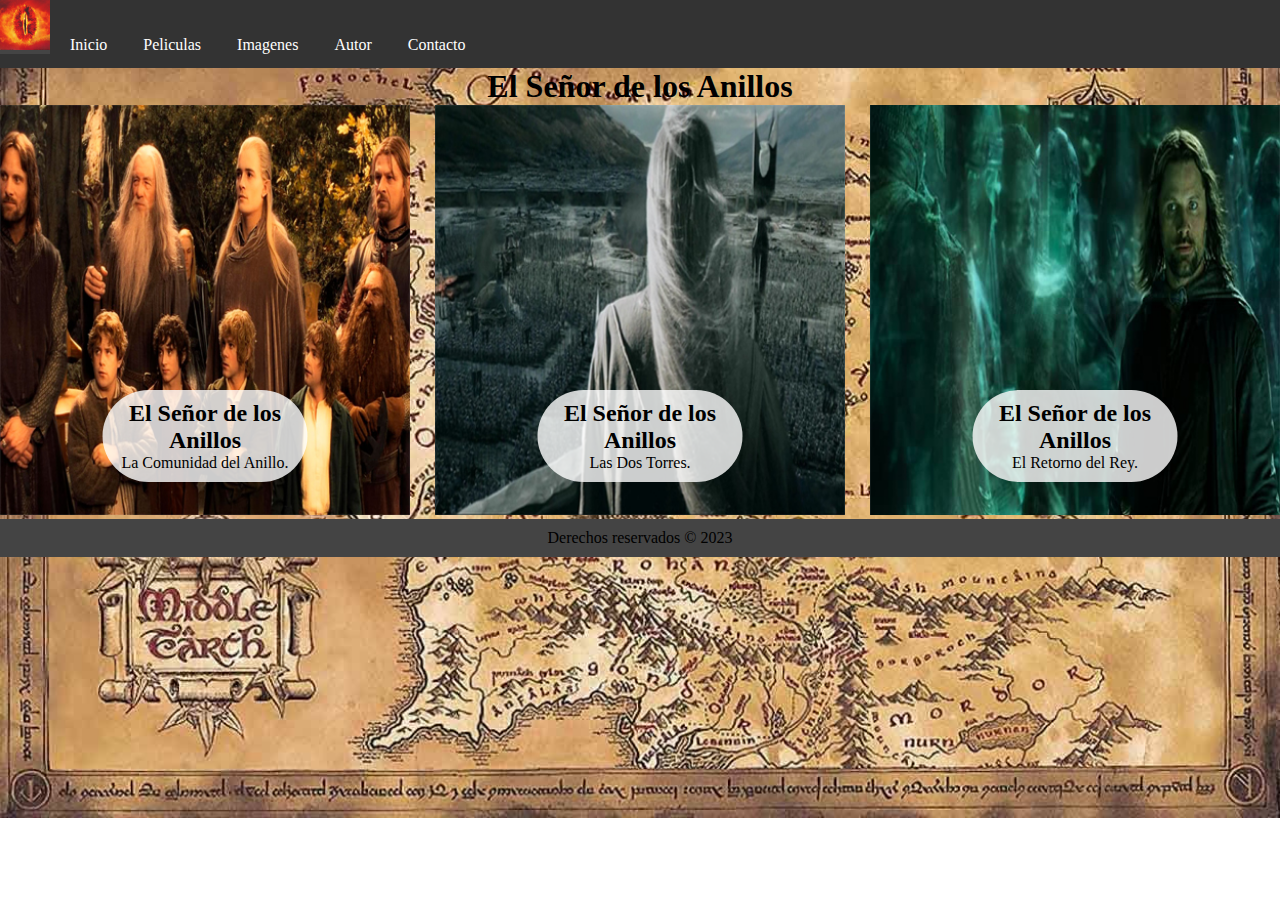
<file: index.html>
<!DOCTYPE html>
<html lang="en">

<head>
    <meta charset="UTF-8">
    <meta http-equiv="X-UA-Compatible" content="IE=edge">
    <meta name="viewport" content="width=device-width, initial-scale=1.0">
    <link rel="stylesheet" href="estilo.css">
    <title>El Señor de los Anillos ☼</title>
</head>

<body>
  <header>
    
    <nav>
        <ul>
            <li><img src="img/OjoZauron.jpg" width="50" height="50" alt="Logo de mi sitio web"></li>
            <li><a href="#">Inicio</a></li>
            <li><a href="#">Peliculas</a>
            	<ul>
					<li><a href="#">La Comunidad del Anillo</a></li>
					<li><a href="#">Las Dos Torres</a></li>
					<li><a href="#">El Retorno del Rey</a></li>
				</ul>
            </li>
            <li><a href="#">Imagenes</a>
                
            </li>
            <li><a href="#">Autor</a>
                <ul>
                    <li><a href="https://es.wikipedia.org/wiki/J._R._R._Tolkien" target="_blank">Biografia</a></li>
                </ul>
            </li>
            <li><a href="paginas/contacto.html">Contacto</a></li>
        </ul>
    </nav>
  </header>
    <h1>El Señor de los Anillos</h1>



    <div class="center contenedor-imagenes">
        <div class="contenedor">
            <a href="https://www.youtube.com/watch?v=iFOucwxKRFE" target="_blank"><img src="img/comunidad del anillo.jpg" alt="uno"></a>
            <div class="superpuesto">
                <h2>El Señor de los Anillos</h2>
                <p>La Comunidad del Anillo.</p>
              </div>
        </div>
        <div class="contenedor">
            <a href="https://www.youtube.com/watch?v=f9W1l7E5bHg" target="_blank"><img src="img/el-senor-de-los-anillos-las-dos-torres.jpg" alt="dos"></a>
            <div class="superpuesto">
                <h2>El Señor de los Anillos</h2>
                <p>Las Dos Torres.</p>
              </div>
        </div>
        <div class="contenedor">
            <a href="https://www.youtube.com/watch?v=h-9RYiqyqjk" target="_blank"><img src="img/elretorno.jpg" alt="tres"></a>
            <div class="superpuesto">
                <h2>El Señor de los Anillos</h2>
                <p>El Retorno del Rey.</p>
              </div>
        </div>    
    </div>



 

  











    <footer>
		<p>Derechos reservados &copy; 2023</p>
	</footer>
</body>

</html>
</file>
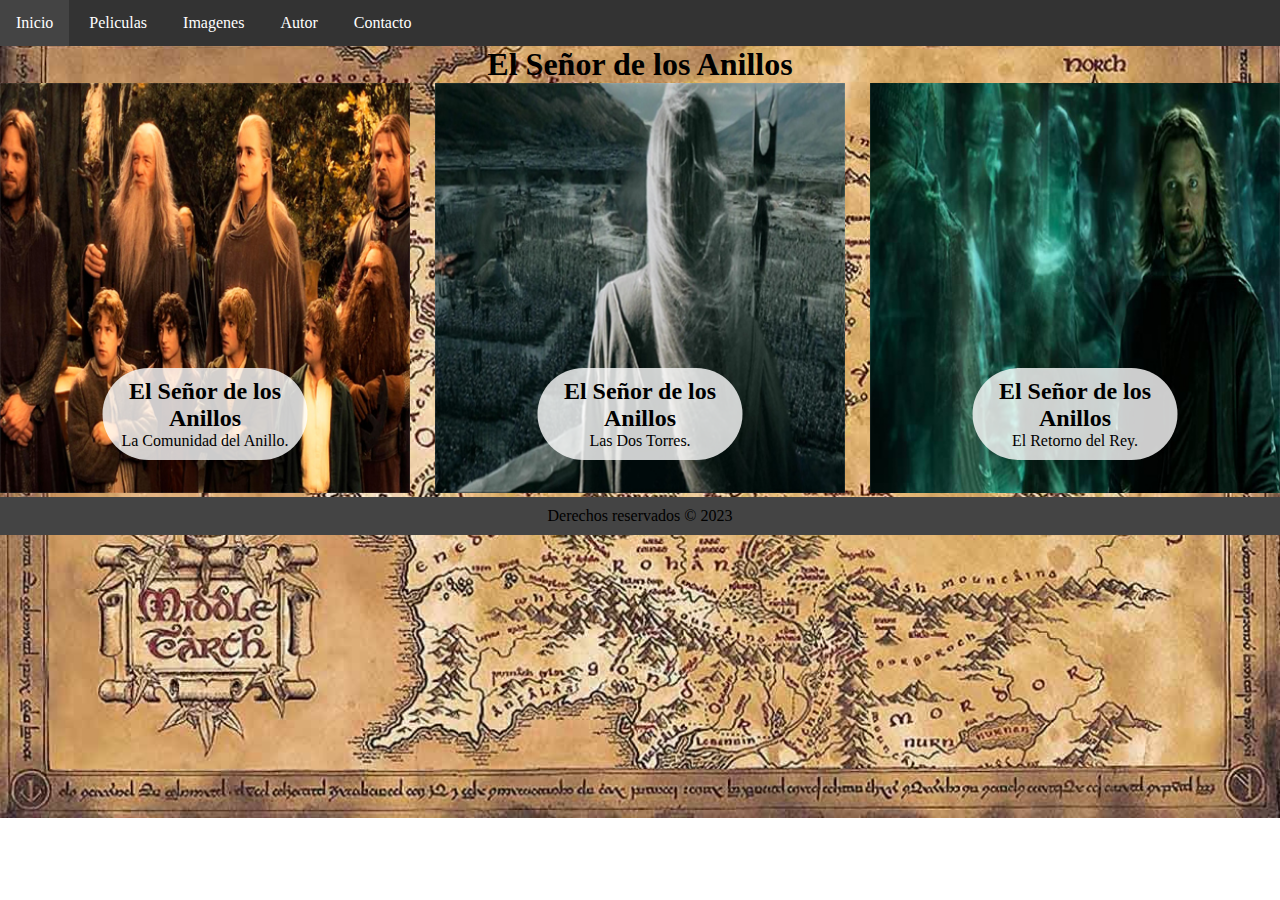
<file: hola.html>
<!DOCTYPE html>
<html lang="en">

<head>
    <meta charset="UTF-8">
    <meta http-equiv="X-UA-Compatible" content="IE=edge">
    <meta name="viewport" content="width=device-width, initial-scale=1.0">
    <link rel="stylesheet" href="estilo.css">
    <title>El Señor de los Anillos ☼</title>
</head>

<body>
    <nav>
        <ul>
            <li><a href="#">Inicio</a></li>
            <li><a href="#">Peliculas</a>
            	<ul>
					<li><a href="#">La Comunidad del Anillo</a></li>
					<li><a href="#">Las Dos Torres</a></li>
					<li><a href="#">El Retorno del Rey</a></li>
				</ul>
            </li>
            <li><a href="#">Imagenes</a>
                
            </li>
            <li><a href="#">Autor</a>
                <ul>
                    <li><a href="https://es.wikipedia.org/wiki/J._R._R._Tolkien" target="_blank">Biografia</a></li>
                </ul>
            </li>
            <li><a href="paginas/contacto.html">Contacto</a></li>
        </ul>
    </nav>
    <h1>El Señor de los Anillos</h1>



    <div class="center contenedor-imagenes">
        <div class="contenedor">
            <a href="https://www.youtube.com/watch?v=iFOucwxKRFE" target="_blank"><img src="img/comunidad del anillo.jpg" alt="uno"></a>
            <div class="superpuesto">
                <h2>El Señor de los Anillos</h2>
                <p>La Comunidad del Anillo.</p>
              </div>
        </div>
        <div class="contenedor">
            <a href="https://www.youtube.com/watch?v=f9W1l7E5bHg" target="_blank"><img src="img/el-senor-de-los-anillos-las-dos-torres.jpg" alt="dos"></a>
            <div class="superpuesto">
                <h2>El Señor de los Anillos</h2>
                <p>Las Dos Torres.</p>
              </div>
        </div>
        <div class="contenedor">
            <a href="https://www.youtube.com/watch?v=h-9RYiqyqjk" target="_blank"><img src="img/elretorno.jpg" alt="tres"></a>
            <div class="superpuesto">
                <h2>El Señor de los Anillos</h2>
                <p>El Retorno del Rey.</p>
              </div>
        </div>    
    </div>



 

  











    <footer>
		<p>Derechos reservados &copy; 2023</p>
	</footer>
</body>

</html>
</file>
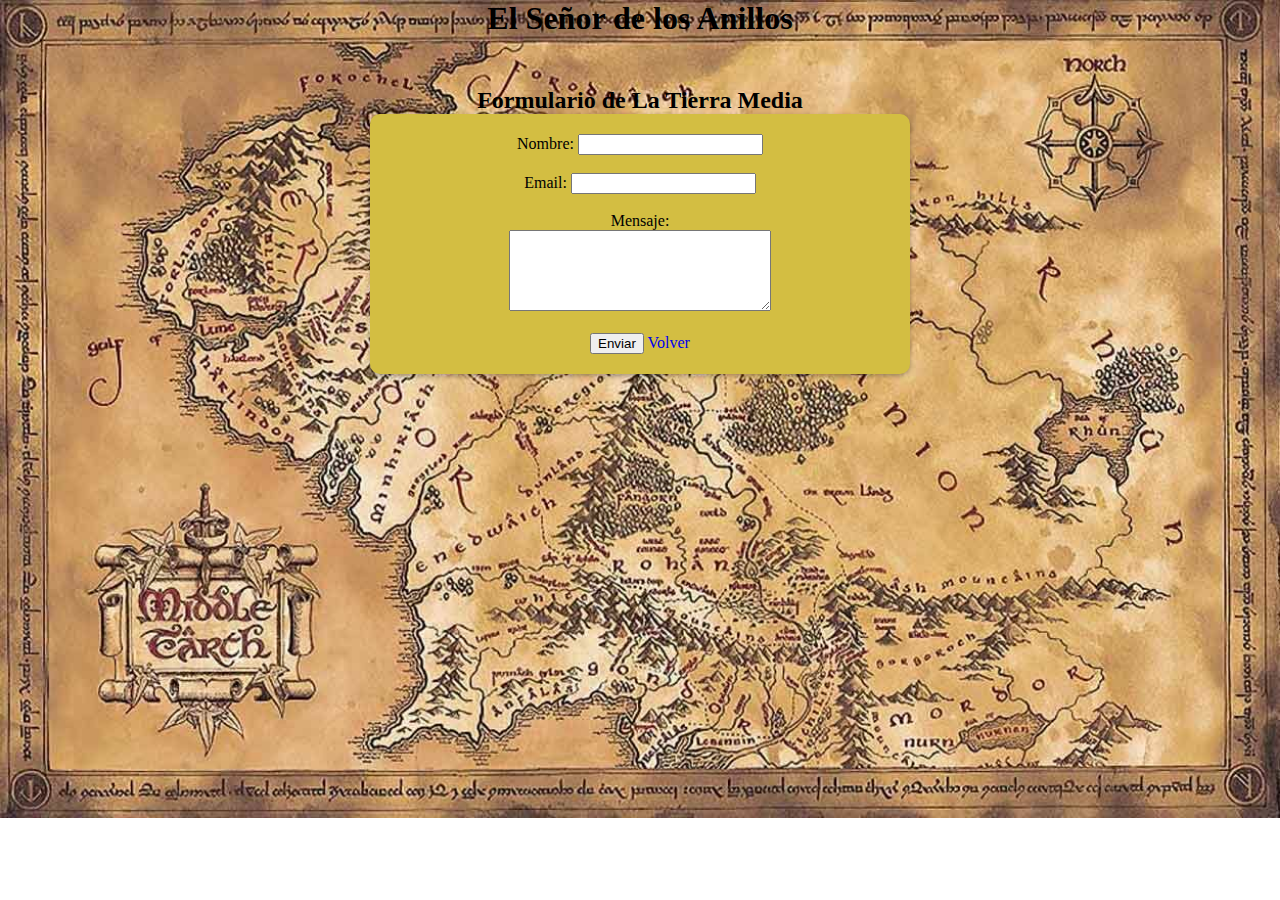
<file: paginas/contacto.html>
<!DOCTYPE html>
<html lang="en">
<head>
    <meta charset="UTF-8">
    <meta http-equiv="X-UA-Compatible" content="IE=edge">
    <meta name="viewport" content="width=device-width, initial-scale=1.0">
    <link rel="stylesheet" href="/estilo.css">
    <title>El Señor de los Anillos</title>
</head>
<body>
    <h1> El Señor de los Anillos </h1>
    <div  class="container">
    <h2 class="center">Formulario de La Tierra Media</h2>
	<form>
		<label for="nombre">Nombre:</label>
		<input type="text" id="nombre" name="nombre"><br><br>

		<label for="email">Email:</label>
		<input type="email" id="email" name="email"><br><br>

		<label for="mensaje">Mensaje:</label><br>
		<textarea id="mensaje" name="mensaje" rows="5" cols="30"></textarea><br><br>

		<input type="submit" value="Enviar">
        <a class="center" href="/hola.html"> Volver </a> 
        
	</form>

    </div>
    


    

  
    
</body>
</html>
</file>
<file: estilo.css>
*{
    margin: 0;
}
   body {
        background-image: url("/img/tierra.jpg");
        background-repeat: no-repeat;
        background-size: cover;
    }

.center{
    text-align: center;
}
.letra {
    font-family: 'Times New Roman', Times, serif;
  }
  h1 {
    text-align: center;
  }
  nav ul {
	list-style-type: none;
	margin: 0;
	padding: 0;
	background-color: #333;
}

nav ul li {
	display: inline-block;
	position: relative;
}

nav ul li a {
	display: block;
	color: #fff;
	text-align: center;
	padding: 14px 16px;
	text-decoration: none;
}

nav ul li:hover {
	background-color: #444;
}

nav ul ul {
	display: none;
	position: absolute;
	top: 100%;
}

nav ul li:hover > ul {
	display: inherit;
}

nav ul ul li {
	position: relative;
}

nav ul ul ul {
	position: absolute;
	right: 100%;
	top:0;
}
 footer {
	background-color: #444;
	text-align: center;
	padding: 10px;
  }
.container {
	display: flex;
	flex-direction: column;
	align-items: center;
	margin-top: 50px;
}
form {
	background-color: #d3be42;
	padding: 20px;
	box-shadow: 0 2px 5px rgba(0,0,0,0.3);
	border-radius: 10px;
	max-width: 500px;
	width: 100%;
	text-align: center;
}
.contenedor {
	position: relative;
  }
  
  .superpuesto {
	position: absolute;
	top: 80%;
	left: 50%;
	transform: translate(-50%, -50%);
	background-color: rgba(255, 255, 255, 0.8);
	padding: 10px;
	border-radius: 55px;
	text-align: center;
  }
  .contenedor-imagenes {
	display: flex;
	justify-content: space-between;
	align-items: center;
  }
  
  .contenedor-imagenes img {
	display: inline-block;
	width: 100%;
	height: auto;
	margin-right: 10px;
  }
  a:link {
	text-decoration: none;
	
 	}
</file>
